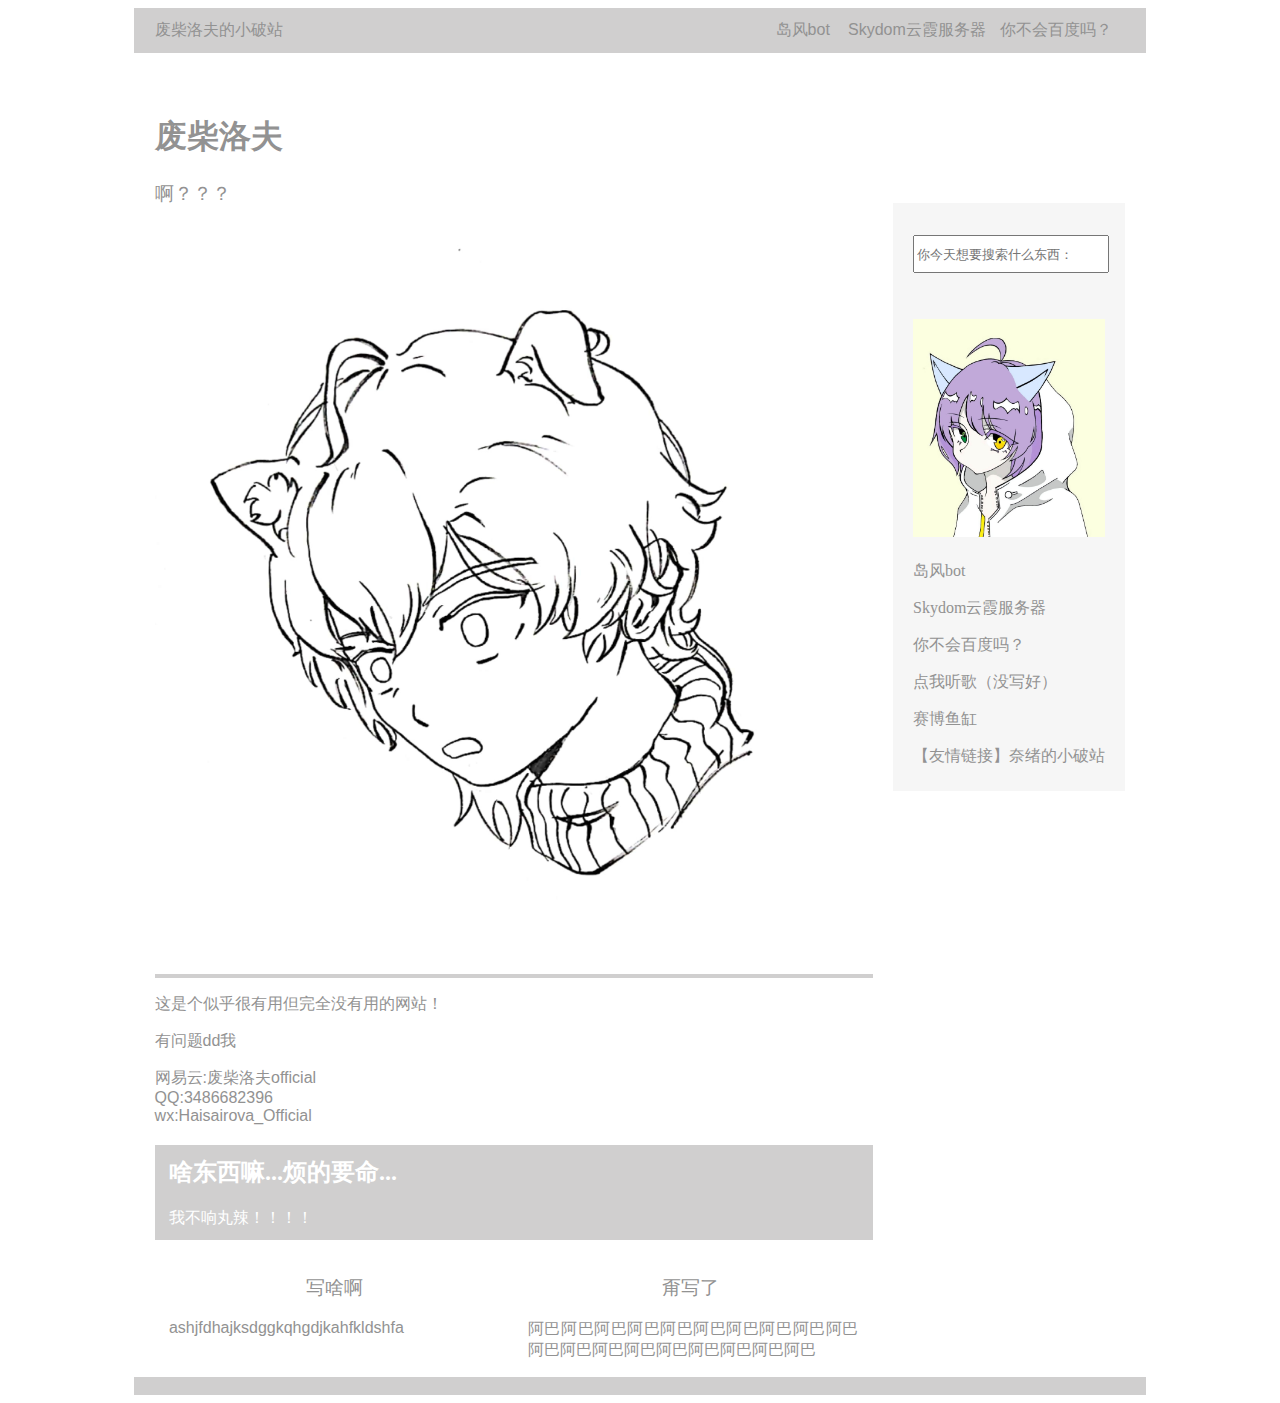
<file: index.html>
<!doctype html>
<html>
<head>
	<link rel="icon" href="res/me3.png" type="image/x-icon"> 
  <link rel="shortcut icon" href="res/me3.png" type="image/x-icon">
<meta charset="utf-8">
<meta name="viewport" content="width=device-width, initial-scale=1">
<title>废柴洛夫的小破站</title>
<link href="res/blogPostStyle.css" rel="stylesheet" type="text/css">
<!--The following script tag downloads a font from the Adobe Edge Web Fonts server for use within the web page. We recommend that you do not modify it.--><script>var __adobewebfontsappname__="dreamweaver"</script><script src="http://use.edgefonts.net/montserrat:n4:default;source-sans-pro:n2:default.js" type="text/javascript"></script>
</head>

<body>
<div id="mainwrapper">
  <header> 
    <!--**************************************************************************
    Header starts here. It contains Logo and 3 navigation links. 
    ****************************************************************************-->
    <div id="logo">
      <!-- <img src="res/logoImage.png" alt="">
      <!-- Company Logo text -->
      废柴洛夫的小破站</div>
    <nav> <a href="https://shimakaze.akiacg.com" title="点我了解岛风">岛风bot</a> <a href="https://www.Skydom.org" title="mc服务器，快来陪我玩！">Skydom云霞服务器</a><a href="https://baidu.akiacg.com" title="阿巴阿巴">你不会百度吗？</a> </nav>
  </header>
  <div id="content">
    <div class="notOnDesktop"> 
      <!-- This search box is displayed only in mobile and tablet laouts and not in desktop layouts -->
      <input type="text" placeholder="Search">
    </div>
    <section id="mainContent"> 
      <!--************************************************************************
    Main Blog content starts here
    ****************************************************************************-->
      <h1>
        <!-- Blog title -->
      废柴洛夫</h1>
      <h3>
        <!-- Tagline -->
      啊？？？</h3>
      <div id="bannerImage"><img src="res/me.png" alt=""/></div>
      <p>这是个似乎很有用但完全没有用的网站！&nbsp; </p>
      <p>有问题dd我</p>
      <p>网易云:废柴洛夫official<br>QQ:3486682396<br>wx:Haisairova_Official &nbsp;</p>
<aside id="authorInfo"> 
        <!-- The author information is contained here -->
        <h2>啥东西嘛...烦的要命...&nbsp;</h2>
        <p>我不响丸辣！！！！</p>
      </aside>
    </section>
    <section id="sidebar"> 
      <!--************************************************************************
    Sidebar starts here. It contains a searchbox, sample ad image and 6 links
    ****************************************************************************-->
      <input type="text" placeholder="你今天想要搜索什么东西：">
      <div id="adimage"><img src="res/me2.1.jpg" title="嗯？" alt="kuma！"/></div>
      <nav>
        <ul>
          <li><a href="https://shimakaze.haisairova.com" title="点我了解岛风">岛风bot</a></li>
          <li><a href="https://www.Skydom.org" title="mc服务器，快来陪我玩！">Skydom云霞服务器</a></li>
          <li><a href="https://baidu.haisairova.com" title="阿巴阿巴">你不会百度吗？</a></li>
          <li><a href="/music.html" title="耶！我就知道你会看我的！">点我听歌（没写好）&nbsp;</a></li>
          <li><a href="https://feedgoldfish.top" title="享受电子人生">赛博鱼缸</a></li>
          <li><a href="https://www.奈绪的小破站.com" title="当心资本家！">【友情链接】奈绪的小破站</a></li>
        </ul>
      </nav>
    </section>
    <footer> 
      <!--************************************************************************
    Footer starts here
    ****************************************************************************-->
      <article>
        <h3>写啥啊</h3>
        <p>ashjfdhajksdggkqhgdjkahfkldshfa</p>
      </article>
      <article>
        <h3>甭写了&nbsp;</h3>
        <p>阿巴阿巴阿巴阿巴阿巴阿巴阿巴阿巴阿巴阿巴阿巴阿巴阿巴阿巴阿巴阿巴阿巴阿巴阿巴</p>
      </article>
    </footer>
  </div>
  <div id="footerbar"><!-- Small footerbar at the bottom --></div>
</div>
</body>
</html>
</file>
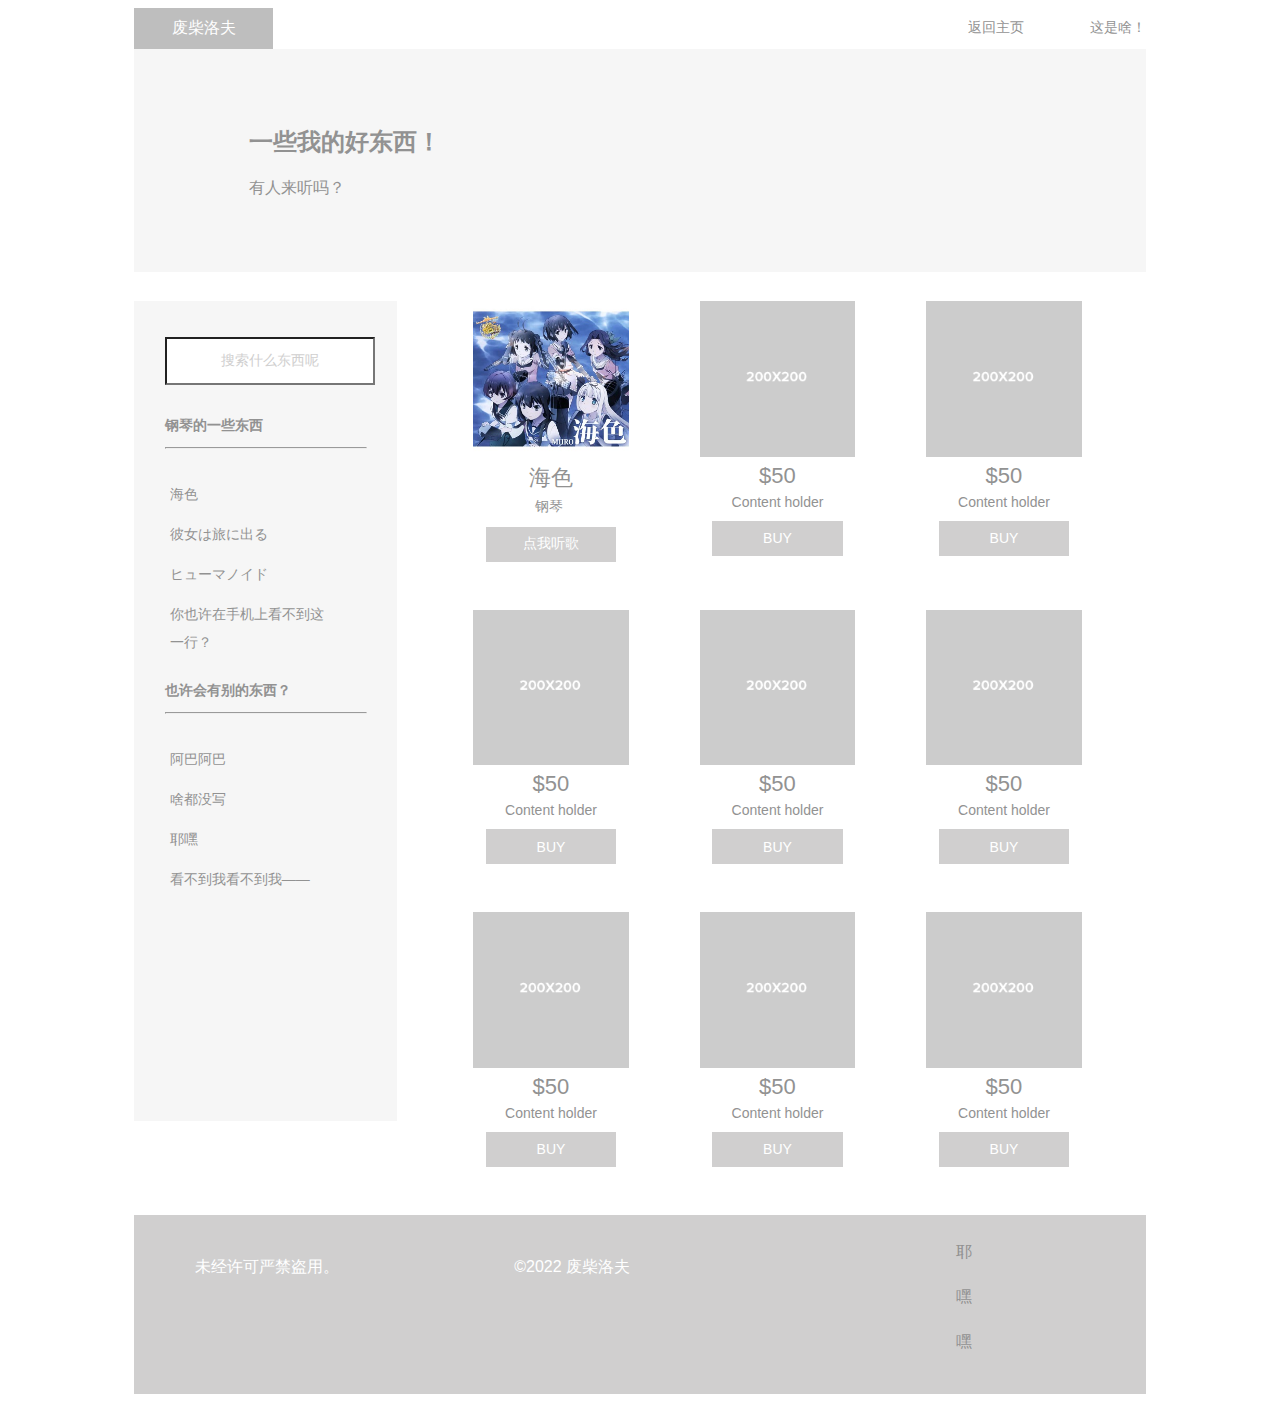
<file: music.html>
<!doctype html>
<html>
<head>
	<link rel="icon" href="res/me3.png" type="image/x-icon"> 
  <link rel="shortcut icon" href="res/me3.png" type="image/x-icon">
<meta charset="utf-8">
<title>废柴洛夫音乐台</title>
<meta name="viewport" content="width=device-width, initial-scale=1">
<link href="res/eCommerceStyle.css" rel="stylesheet" type="text/css">
<!--The following script tag downloads a font from the Adobe Edge Web Fonts server for use within the web page. We recommend that you do not modify it.-->
<script>var __adobewebfontsappname__="dreamweaver"</script><script src="http://use.edgefonts.net/montserrat:n4:default;source-sans-pro:n2:default.js" type="text/javascript"></script>
</head>

<body>
<div id="mainWrapper">
  <header> 
    <!-- This is the header content. It contains Logo and links -->
    <div id="logo"> <!-- <img src="logoImage.png" alt="sample logo"> --> 
      <!-- Company Logo text --> 
    废柴洛夫 </div>
    <div id="headerLinks"><a href="index.html" title="返回主页">返回主页</a><a href="#" title="我也不知道！">这是啥！</a></div>
  </header>
  <section id="offer"> 
    <!-- The offer section displays a banner text for promotions -->
    <h2>一些我的好东西！</h2>
    <p>有人来听吗？</p>
  </section>
  <div id="content">
    <section class="sidebar"> 
      <!-- This adds a sidebar with 1 searchbox,2 menusets, each with 4 links -->
      <input type="text"  id="search" value="搜索什么东西呢">
      <div id="menubar">
        <nav class="menu">
          <h2>
            <!-- Title for menuset 1 -->
            钢琴的一些东西</h2>
          <hr>
          <ul>
            <!-- List of links under menuset 1 -->
            <li><a href="res/海色.wav" title="俺超喜欢！">海色</a></li>
            <li><a href="res/她踏上了旅途.wav" title="她踏上了旅途">彼女は旅に出る</a></li>
            <li><a href="res/类人类.wav" title="类人类">ヒューマノイド</a></li>
            <li class="notimp"><!-- notimp class is applied to remove this link from the tablet and phone views --><a href="#"  title="test">你也许在手机上看不到这一行？</a></li>
          </ul>
        </nav>
        <nav class="menu">
          <h2>也许会有别的东西？ </h2>
          <!-- Title for menuset 2 -->
          <hr>
          <ul>
            <!--List of links under menuset 2 -->
            <li><a href="#" title="Link">阿巴阿巴</a></li>
            <li><a href="#" title="Link">啥都没写</a></li>
            <li><a href="#" title="Link">耶嘿</a></li>
            <li class="notimp"><!-- notimp class is applied to remove this link from the tablet and phone views --><a href="#" title="Link">看不到我看不到我——</a></li>
          </ul>
        </nav>
      </div>
    </section>
    <section class="mainContent">
      <div class="productRow"><!-- Each product row contains info of 3 elements -->
        <article class="productInfo"><!-- Each individual product description -->
          <div><img alt="sample" src="res/海色.jpg"></div>
          <p class="price">海色</p>
          <p class="productContent">钢琴 </p>
          <input type="button" onclick="location.href=('res/海色.wav')" name="点我听歌" value="点我听歌" class="buyButton" >
        </article>
        <article class="productInfo"><!-- Each individual product description -->
          <div><img alt="sample" src="eCommerceAssets/images/200x200.png"></div>
          <p class="price">$50</p>
          <p class="productContent">Content holder</p>
          <input type="button" name="button" value="Buy" class="buyButton">
        </article>
        <article class="productInfo"> <!-- Each individual product description -->
          <div><img alt="sample" src="eCommerceAssets/images/200x200.png"></div>
          <p class="price">$50</p>
          <p class="productContent">Content holder</p>
          <input type="button" name="button" value="Buy" class="buyButton">
        </article>
      </div>
      <div class="productRow"> 
        <!-- Each product row contains info of 3 elements -->
        <article class="productInfo"> <!-- Each individual product description -->
          <div><img alt="sample" src="eCommerceAssets/images/200x200.png"></div>
          <p class="price">$50</p>
          <p class="productContent">Content holder</p>
          <input type="button" name="button" value="Buy" class="buyButton">
        </article>
        <article class="productInfo"> <!-- Each individual product description -->
          <div><img alt="sample" src="eCommerceAssets/images/200x200.png"></div>
          <p class="price">$50</p>
          <p class="productContent">Content holder</p>
          <input type="button" name="button" value="Buy" class="buyButton">
        </article>
        <article class="productInfo"><!-- Each individual product description -->
          <div><img alt="sample" src="eCommerceAssets/images/200x200.png"></div>
          <p class="price">$50</p>
          <p class="productContent">Content holder</p>
          <input type="button" name="button" value="Buy" class="buyButton">
        </article>
      </div>
      <div class="productRow">
        <article class="productInfo"> <!-- Each individual product description -->
          <div><img alt="sample" src="eCommerceAssets/images/200x200.png"></div>
          <p class="price">$50</p>
          <p class="productContent">Content holder</p>
          <input type="button" name="button" value="Buy" class="buyButton">
        </article>
        <article class="productInfo"><!-- Each individual product description -->
          <div><img alt="sample" src="eCommerceAssets/images/200x200.png"></div>
          <p class="price">$50</p>
          <p class="productContent">Content holder</p>
          <input type="button" name="button" value="Buy" class="buyButton">
        </article>
        <article class="productInfo"><!-- Each individual product description -->
          <div><img alt="sample" src="eCommerceAssets/images/200x200.png"></div>
          <p class="price">$50</p>
          <p class="productContent">Content holder</p>
          <input type="button" name="button" value="Buy" class="buyButton">
        </article>
      </div>
    </section>
  </div>
  <footer> 
    <!-- This is the footer with default 3 divs -->
    <div>
      <p>未经许可严禁盗用。</p>
    </div>
    <div>
      <p>©2022 废柴洛夫</p>
    </div>
    <div class="footerlinks">
      <p><a href="#" title="Link">耶 </a></p>
      <p><a href="#" title="Link">嘿</a></p>
      <p><a href="#" title="Link">嘿</a></p>
    </div>
  </footer>
</div>
</body>
</html>
</file>
<file: res/blogPostStyle.css>
@charset "UTF-8";
#mainwrapper header {
	/*Header */
	background-color: rgba(208,207,207,1.00);
	overflow: auto;
	font-family: montserrat, sans-serif;
	font-style: normal;
	font-weight: 400;
}
#mainwrapper header #logo {
	/* Company Logo text */
	width: 28%;
	float: left;
	padding-left: 2%;
	padding-top: 12px;
	padding-bottom: 12px;
	color: rgba(146,146,146,1.00);
}
#mainwrapper header nav {
	/*Nav bar containing links in header */
	text-align: right;
	padding-top: 12px;
	padding-bottom: 12px;
	padding-right: 2%;
	width: 68%;
	float: left;
	color: rgba(146,146,146,1.00);
}
header nav a {
	/* Links in header */
	padding-right: 2%;
}
#content #mainContent h1, #content #mainContent h2 {
	/* Styling for main headings */
	color: rgba(146,146,146,1.00);
}
#content #mainContent h3 {
	/*Captions ot Taglines */
	font-family: source-sans-pro, sans-serif;
	font-style: normal;
	font-weight: 200;
	color: rgba(146,146,146,1.00);
}
#content #mainContent #bannerImage {
	/*Container for main banner image */
	width: 100%;
	background-color: rgba(208,207,207,1.00);
}
#content #mainContent p {
	/* All paragraphs under maincontent */
	color: rgba(146,146,146,1.00);
	font-family: source-sans-pro, sans-serif;
	font-style: normal;
	font-weight: 200;
	text-align: justify;
}
#content #mainContent #authorInfo {
	/* Author info section */
	background-color: rgba(208,207,207,1.00);
}
#content #mainContent #authorInfo h2, #content #mainContent #authorInfo p {
	color: rgba(255,255,255,1.00);
	padding-left: 2%;
	padding-top: 11px;
}
#content #mainContent #authorInfo p {
	color: rgba(255,255,255,1.00);
	padding-left: 2%;
	padding-top: 0px;
	padding-bottom: 11px;
	padding-right: 2%;
}
footer article {
	/* Footer articles */
	width: 46%;
	float: left;
	padding-left: 2%;
	padding-right: 2%;
	text-align: justify;
	font-family: source-sans-pro, sans-serif;
	font-style: normal;
	font-weight: 200;
	color: rgba(146,146,146,1.00);
}
footer article h3 {
	/* Footer article titles */
	text-align: center;
	font-family: montserrat, sans-serif;
	font-style: normal;
	font-weight: 400;
}
#mainContent {
	/* Container for the blog post in individal blog view */
	padding-left: 2%;
	width: 71%;
	float: left;
	padding-right: 2%;
	padding-top: 41px;
}
#mainwrapper #content #sidebar {
	/* Sidebar*/
	width: 19%;
	padding-left: 2%;
	padding-right: 2%;
	float: left;
	background-color: rgba(246,246,246,1.00);
	margin-top: 150px;
	padding-top: 32px;
}
#mainwrapper {
	/* Container of all content */
	width: 80%;
	overflow: auto;
	margin-left: 10%;
}
#content #sidebar input {
	/* Search box in sidebar */
	width: 98%;
	height: 32px;
}
#content #sidebar #adimage {
	/* Container for Image in sidebar */
	width: 100%;
	background-color: rgba(208,207,207,1.00);
	margin-top: 46px;
	float: none;
	overflow: auto;
}
nav ul li {
	list-style-type: none;
	padding-top: 8px;
	padding-bottom: 8px;
}
nav ul {
	padding-left: 0%;
}
nav ul li a {
	color: rgba(146,146,146,1.00);
	text-decoration: none;
}
#footerbar {
	/* Footer bar at the bottom of the page */
	height: 18px;
	clear: both;
	background-color: rgba(208,207,207,1.00);
	width: 100%;
}
footer {
	/* Container for footer artices */
	width: 71%;
	padding-left: 2%;
	padding-right: 2%;
}
.notOnDesktop {
	/*element to be displayed only in mobile view and tabet view */
	display: none;
}
#mainContent #bannerImage img {
	/* Actual banner image */
	width: 100%;
}
#sidebar #adimage img {
	/* Image in sidebar */
	width: 100%;
	float: left;
}
#mainwrapper header nav a {
	/* Links in header */
	color: rgba(146,146,146,1.00);
	text-decoration: none;
}

/* Tablet view */
@media screen and (max-width:769px) {
.notOnDesktop {
	/* Search box shown only in mobile view and Tablet view */
	display: block;
	text-align: right;
	padding-right: 8px;
	padding-top: 8px;
	padding-bottom: 8px;
	width: 96%;
}
#content .notOnDesktop input {
	height: 28px;
}
#mainContent {
	/* Container for the blog post */
	padding-top: 0px;
	float: none;
	width: 96%;
}
#sidebar input {
	/* Search box in sidebar */
	display: none;
}
#mainwrapper #content #sidebar {
	/* Sidebar*/
	float: none;
	width: 92%;
	padding-top: 13px;
	overflow: auto;
	margin-top: 3px;
	margin-left: 2%;
	padding-bottom: 13px;
}
#content #sidebar #adimage {
	/* Image in sidebar */
	width: 60%;
	margin-top: 0px;
	float: left;
}
#content #sidebar nav {
	/* Navigation links in sidebar */
	width: 36%;
	float: left;
	padding-left: 4%;
}
#sidebar nav ul {
	margin-top: 0px;
}
footer {
	/* Footer region */
	width: 96%;
	padding-left: 2%;
	padding-right: 2%;
}
#content footer article {
	/*Each footer article */
	width: 46%;
}
#mainwrapper header {
	/* Header */
	width: 100%;
}
}

/* Mobile view */
@media screen and (max-width:480px) {
#mainwrapper header #logo {
	/* Company Logo text in header */
	width: 96%;
	margin-left: 2%;
}
#mainwrapper header nav {
	/*navigation links in header */
	text-align: center;
	background-color: rgba(255,255,255,1.00);
	width: 98%;
}
#content #sidebar #adimage {
	/* Container for image in sidebar */
	width: 100%;
}
#content #sidebar nav {
	/* Navigation bar for links in sidebar */
	width: 96%;
	padding-top: 7px;
}
#sidebar nav ul li {
	display: inline-block;
	width: 32%;
	text-align: center;
}
#mainwrapper #content #sidebar {
	/* sidebar */
	padding-bottom: 0px;
}
#content .notOnDesktop {
	/* Search box shown only in mobile and tablet view */
	width: 100%;
	text-align: center;
	padding-left: 0px;
	padding-right: 0px;
}
#content .notOnDesktop input {
	width: 80%;
	text-align: center;
}
#content #mainContent h3 {
	/* Title under maincontent, if any */
	font-size: 14px;
}
#content footer article {
	/* Each foter article */
	width: 96%;
}
}
</file>
<file: res/eCommerceStyle.css>
@charset "utf-8";
/* Global Styles */
a:hover {
	color: rgba(255,255,255,1.00);
}
/*header*/
header {
	font-family: 'Montserrat', sans-serif;
	color: rgba(146,146,146,1.00);
	font-size: 16px;
	font-style: normal;
	font-weight: 400;
}
/* Logo placeholder*/
#logo {
	float: left;
	padding-top: 10px;
	padding-bottom: 10px;
	width: 139px;
	text-align: center;
	color: rgba(255,255,255,1.00);
	background-color: rgba(190,190,190,1.00);
}
/* div for Links in header */
#headerLinks {
	float: left;
	width: calc( 100% - 139px );
	text-align: right;
	padding-top: 10px;
	padding-bottom: 10px;
	background-color: rgba(255,255,255,1.00);
}
/* Links in header */
#headerLinks a {
	text-decoration: none;
	color: rgba(146,146,146,1.00);
	padding-left: 66px;
	font-size: 14px;
}
/* Offer text banner*/
#offer {
	font-family: 'Montserrat', sans-serif;
	clear: both;
	background-color: rgba(246,246,246,1.00);
	color: rgba(146,146,146,1.00);
	padding-left: 115px;
	padding-top: 57px;
	padding-bottom: 57px;
}
/* Main content of the site */
#content {
	clear: both;
	overflow: auto;
	padding-top: 29px;
}
/* Sidebar */
#content .sidebar {
	font-family: 'Montserrat', sans-serif;
	color: rgba(146,146,146,1.00);
	float: left;
	width: 20%;
	padding-left: 3%;
	padding-right: 3%;
	text-align: center;
	background-color: rgba(246,246,246,1.00);
	padding-top: 36px;
	height: 784px;
}
/* main content of the site */
#content .mainContent {
	float: left;
	width: 70%;
	text-align: center;
	padding-left: 4%;
}
/*menubar's properties for menus in sidebar */
#content .sidebar #menubar {
	text-align: left;
	color: rgba(146,146,146,1.00);
	position: relative;
	left: 0%;
}
/* Search field in sidebar */
#content .sidebar #search {
	width: 100%;
	border-radius: 0px;
	height: 42px;
	text-align: center;
	color: rgba(208,207,207,1.00);
	font-size: 14px;
	;
	margin-bottom: 21px;
}
/* Whole page content */
#mainWrapper {
	width: 80%;
	padding-left: 10%;
}
/*menu elements */
.menu ul li {
	list-style-type: none;
	font-size: x-large;
	position: relative;
	left: -35px;
	padding-top: 12px;
}
/* Product rows for catalog */
#content .mainContent .productRow {
	overflow: auto;
	color: rgba(146,146,146,1.00);
}
/* Each product Information in the catalog */
.mainContent .productRow .productInfo {
	float: left;
	padding-left: 5%;
	padding-right: 5%;
	width: 22%;
}
/* Prices of a products in catalog */
.productRow .productInfo .price {
	font-family: 'Montserrat', sans-serif;
	color: rgba(146,146,146,1.00);
	font-size: 22px;
	position: relative;
	top: -20px;
}
/* Content holder for products in catalog*/
.productRow .productInfo .productContent {
	position: relative;
	top: -37px;
	font-size: 14px;
	font-family: source-sans-pro, sans-serif;
	font-style: normal;
	font-weight: 200;
	color: rgba(146,146,146,1.00);
	white-space: pre-wrap;
}
/* Buy button for products in catalog */
.productRow .productInfo .buyButton {
	position: relative;
	top: -48px;
	width: 84%;
	background-color: rgba(208,207,207,1.00);
	height: 35px;
	color: rgba(255,255,255,1.00);
	border-style: none;
	font-size: 14px;
	text-transform: uppercase;
	margin-top: 8px;
}
/* footer */
#mainWrapper footer {
	clear: both;
	overflow: auto;
	background-color: rgba(208,207,207,1.00);
	font-family: source-sans-pro, sans-serif;
	font-style: normal;
	font-weight: 200;
	line-height: 1.8;
	padding-top: 22px;
	padding-left: 22px;
	text-align: center;
	padding-bottom: 22px;
	padding-right: 22px;
}
/*Each footer content */
#mainWrapper footer div {
	width: 27%;
	float: left;
	padding-left: 4%;
	padding-right: 2%;
	color: rgba(255,255,255,1.00);
	text-align: justify;
}
/* Links in footer */
footer div a {
	color: rgba(146,146,146,1.00);
	display: block;
	text-decoration: none;
	text-align: center;
}
/* Product's images in catalog */
.productInfo div img {
	width: 100%;
}
/*Links in sidebar */
.sidebar #menubar .menu ul li a {
	color: rgba(146,146,146,1.00);
	text-decoration: none;
}
.sidebar #menubar .menu ul li a:hover {
	color: rgba(107,97,97,1.00);
	text-decoration: none;
}
/* Menu headings in sidebar */
#menubar .menu h2 {
	font-size: 14px;
}
/*Links under menus in sidebar */
#menubar .menu ul li a {
	font-size: 14px;
}
/* Menus in sidebar */
.sidebar #menubar .menu {
	margin-bottom: 29px;
}
/* Container for links in footer */
footer .footerlinks {
	margin-top: -15px;
}

/* Media query for tablets */
@media screen and (max-width:700px) {
/* search field in sidebar */
#content .sidebar #search {
	display: none;
}
/* sidebar */
#content .sidebar {
	float: none;
	width: 100%;
	height: auto;
	overflow: auto;
	padding-left: 12%;
	padding-top: 0px;
}
/* horizontal separators in sidebar */
#content .sidebar hr {
	display: none;
}
/*The sidebar and maincontent of page */
#content {
	position: relative;
	top: -22px;
	width: 100%;
	overflow: hidden;
}
/*menu headings in sidebar */
#menubar .menu h2 {
	display: inline;
	font-size: medium;
	padding-right: 6%;
}
/* Unordered List of links */
#menubar .menu ul {
	display: inline;
}
/*list elements */
#menubar .menu ul li {
	display: inline;
	font-size: medium;
	padding-left: 0%;
	padding-right: 3%;
}
/*The link to be hidden in tablet view */
.sidebar #menubar .menu ul .notimp {
	display: none;
}
/* menus in sidebar */
.sidebar #menubar .menu {
	width: 100%;
	text-align: center;
	position: relative;
	top: 16px;
}
/*menubar in sidebar */
#content .sidebar #menubar {
	position: relative;
	left: -7%;
	overflow: hidden;
	width: 95%;
	padding-top: 0px;
}
/* offer banners content */
#mainWrapper #offer p {
	font-size: small;
}
/* main content region of page */
#mainWrapper #content .mainContent {
	overflow: hidden;
	width: 95%;
	margin-top: 40px;
}
/* Prices of products in catalog view */
.productRow .productInfo .price {
	font-size: 19px;
}
/* Content holders in catalog view */
.productRow .productInfo .productContent {
	font-size: 16px;
}
/* Buy buttons in catalog view */
.productRow .productInfo .buyButton {
	font-size: 15px;
}
/* Container for links in footer */
#mainWrapper footer .footerlinks {
	float: none;
	width: 100%;
	position: relative;
	top: 17px;
	clear: both;
	text-align: center;
	left: 0%;
	padding-bottom: 19px;
}
/* Container for each footer divisions */
#mainWrapper footer div {
	width: 44%;
	text-align: justify;
	font-size: 15px;
}
/* Links in footer */
.footerlinks p a {
	padding-top: 0px;
	padding-bottom: 0px;
	display: inline;
	padding-right: 35px;
}
/* Footer region */
#mainWrapper footer {
	padding-left: 16px;
	overflow: hidden;
}
/* Links in header */
header #headerLinks a {
	padding-left: 0px;
	padding-right: 30px;
}
/* Offer- Text banner */
#mainWrapper #offer {
	padding-left: 22%;
}
/* Paragraphs in footer */
footer .footerlinks p {
	display: inline;
}
}

/*media query for small screen devices */
@media screen and (max-width:480px) {
/*Container for links in header */
#mainWrapper header #headerLinks {
	width: 100%;
	text-align: center;
	background-color: rgba(190,190,190,1.00);
	padding-bottom: 21px;
}
/* Logo placeholder*/
#mainWrapper header #logo {
	width: 100%;
	text-align: center;
}
/* Links in header */
header #headerLinks a {
	text-align: center;
	padding-right: 15px;
	padding-left: 0px;
}
/*Offer - Text Banner */
#mainWrapper #offer {
	padding-left: 0px;
	text-align: center;
}
/* Menubar in sidebar */
#content .sidebar #menubar {
	position: relative;
	left: -8%;
	text-align: center;
}
/*Menu headings in sidebar */
#menubar .menu h2 {
	width: 100%;
	display: block;
}
/* Each product in catalog view */
.mainContent .productRow .productInfo {
	width: 100%;
	display: block;
	padding-left: 0px;
	padding-right: 0px;
	position: relative;
	left: -2%;
}
#mainWrapper footer div {
	width: 100%;
	margin-left: -16px;
	text-align: justify;
	padding-bottom: 16px;
	overflow: auto;
}
/* Unordered list for menu elements */
.menu ul {
	position: relative;
	padding-left: 24%;
}
/* Container for links in footer */
#mainWrapper footer .footerlinks {
	padding-left: 8%;
}
/* Main content which excludes the sidebar */
#mainwrapper #content .mainContent {
	margin-top: -81px;
	text-align: center;
	width: 100%;
	padding-left: 0px;
}
}
</file>
